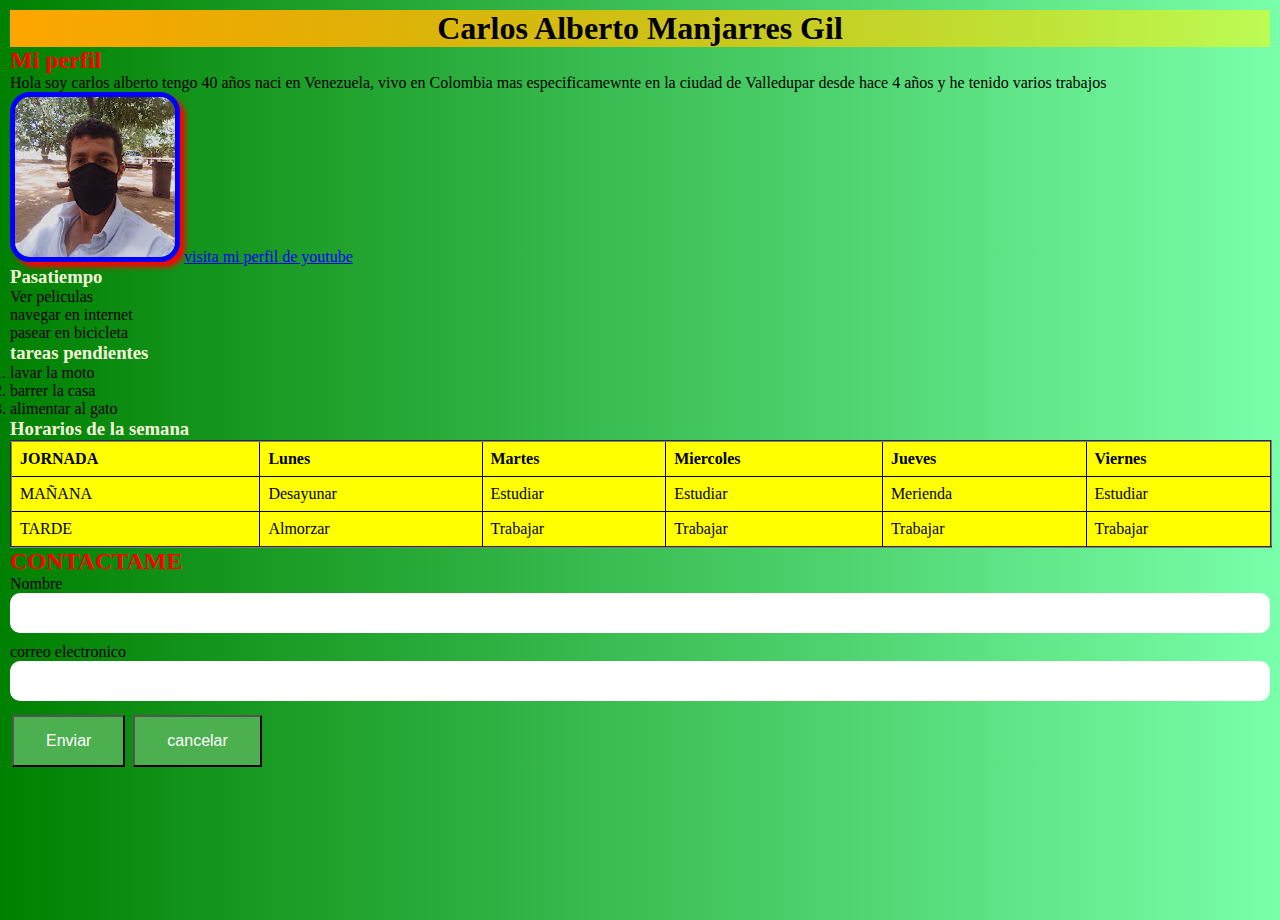
<file: index.html>
<!DOCTYPE html>
<html lang="es">
<head>
    <meta charset="UTF-8">
    <meta name="viewport" content="width=device-width, initial-scale=1.0">
    <title>SOBRE MI</title>
    <link rel="stylesheet" href="estilos.css">
</head>
<body>
    <h1>Carlos Alberto Manjarres Gil</h1>
    <h2>Mi perfil</h2>
    <p>Hola soy carlos alberto tengo 40 años naci en Venezuela, vivo
        en Colombia mas especificamewnte en la ciudad de Valledupar
        desde hace 4 años y he tenido varios trabajos
    </p>
     <img class="perfil" src="profile.jpg">
    <a href="https://www.youtube.com/@carlosalbertomanjarrezgil1404" rel="noopener noreferrer">visita mi perfil de youtube</a>
    <h3>Pasatiempo</h3>
    <ul>
        <li>Ver peliculas</li>
        <li>navegar en internet</li>
        <li>pasear en bicicleta</li>
    </ul>
    <h3>tareas pendientes</h3>
    <ol>
        <li>lavar la moto</li>
        <li>barrer la casa</li>
        <li>alimentar al gato</li>
    </ol>
    <h3>Horarios de la semana</h3>
    <table border="2">
        <thhead>
            <tr>
                <th>JORNADA</th>
                <th>Lunes</th>
                <th>Martes</th>
                <th>Miercoles</th>
                <th>Jueves</th>
                <th>Viernes</th>
            </tr>
            
        </thhead>
        
        <tbody>
            <tr>
                <td>MAÑANA</td>
                <td>Desayunar</td>
                <td>Estudiar</td>
                <td>Estudiar</td>
                <td>Merienda</td>
                <td>Estudiar</td>
            </tr>
            <tr>
                <td>TARDE</td>
                <td>Almorzar</td>
                <td>Trabajar</td>
                <td>Trabajar</td>
                <td>Trabajar</td>
                <td>Trabajar</td>
            </tr>
         </tbody>
    
      
        
    
    </table>
    <h2>CONTACTAME</h2>
          <form action="">
            <label for="nom">Nombre</label>
            <input type="text" name="nom" id="nom" value="" required>
            <label for="ema">correo electronico</label>
            <input type="email" name="" id="ema" required>
            <input class="button" type="submit" value="Enviar">
            <input type="reset" value="cancelar" class="button">

          </form>
          <script type="module" src="main.js"></script>
</body>
</html>
</file>
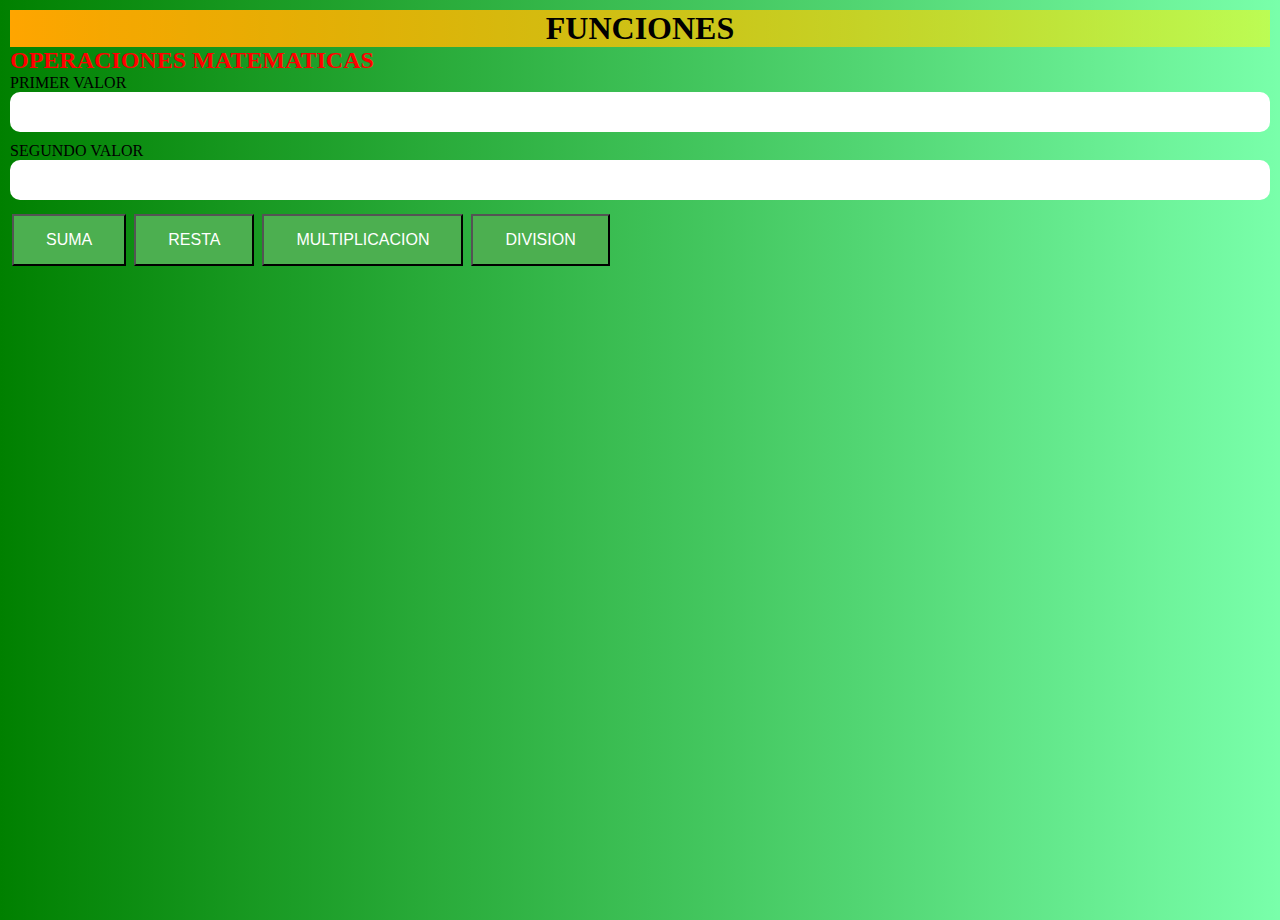
<file: lab3.html>
<!DOCTYPE html>
<html lang="es">
<head>
    <meta charset="UTF-8">
    <meta name="viewport" content="width=device-width, initial-scale=1.0">
    <title>FUNCIONES</title>
    <link rel="stylesheet" href="estilos.css">
</head>
<body>
    <h1>FUNCIONES</h1>
    <h2>OPERACIONES MATEMATICAS</h2>
    <form action="#" method="get">
        <label for="n1">PRIMER VALOR</label>
        <input type="number" name="n1" id="n1">
        <label for="n2">SEGUNDO VALOR</label>
        <input type="number" name="n2" id="n2">
        <div>
            <h2 id="resul"></h2>
        </div>
        <input type="button" class="button" value="SUMA" onclick="fSumar()">
        <input type="button" class="button" value="RESTA" onclick="fRestar()">
        <input type="button" class="button" value="MULTIPLICACION" onclick="fMultiplicar()">
        <input type="button" class="button" value="DIVISION" onclick="fDividir()">
    </form>    
    <script src="main.js"></script>
</body>
</html>
</file>
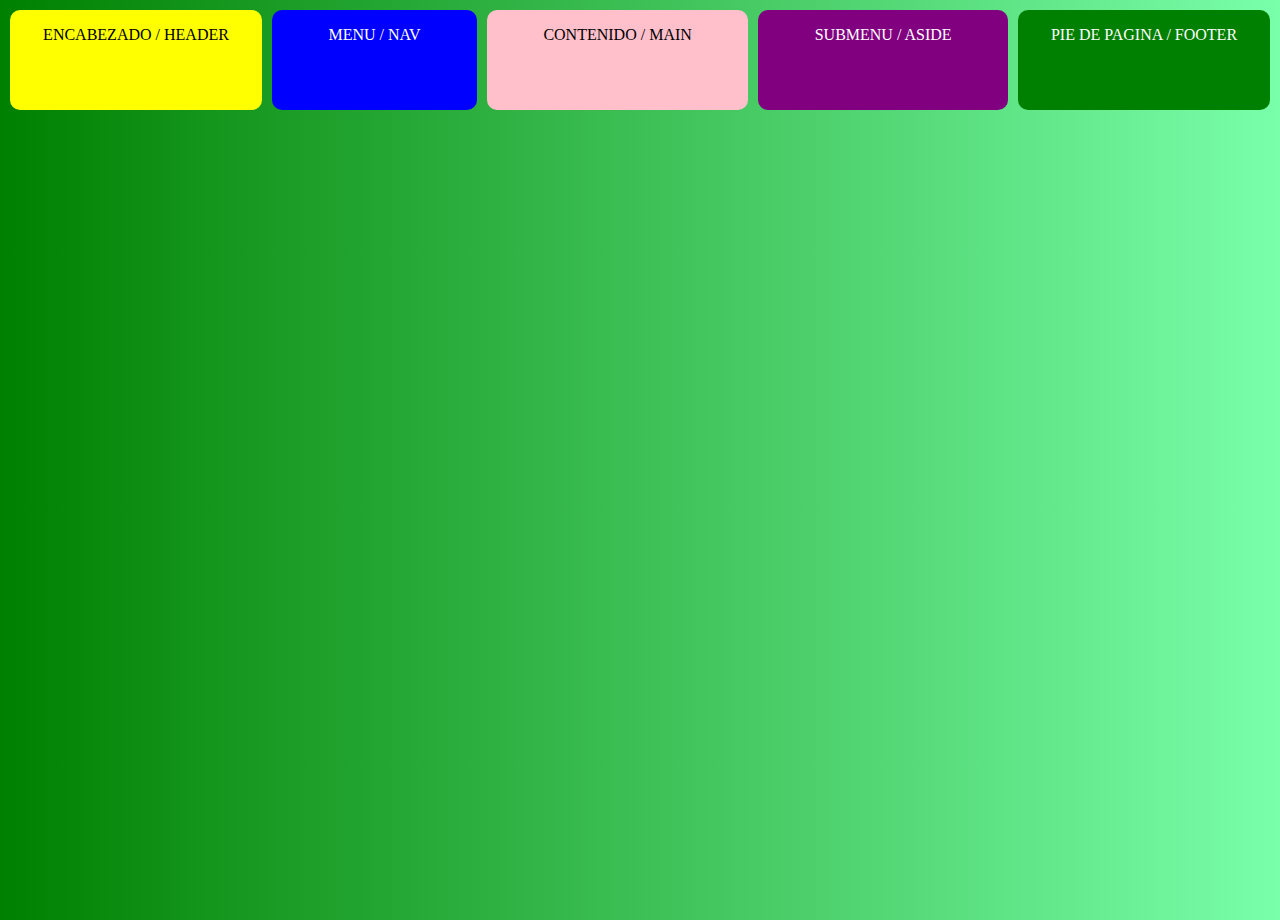
<file: principal.html>
<!DOCTYPE html>
<html lang="es">
<head>
    <meta charset="UTF-8">
    <meta name="viewport" content="width=device-width, initial-scale=1.0">
    <title>PRINCIPAL</title>
    <link rel="stylesheet" href="estilos.css">
</head>
<body class="page">
    <header class="header">ENCABEZADO / HEADER</header>
    <nav class="nav">MENU / NAV</nav>
    <main class="main">CONTENIDO / MAIN</main>
    <aside class="aside">SUBMENU / ASIDE</aside>
    <footer class="footer">PIE DE PAGINA / FOOTER</footer>
    
</body>
</html>
</file>
<file: estilos.css>
* {
   margin: 0;
   padding: 0;
    box-sizing: content-box;
    }
    body {
        background: linear-gradient(to left, rgba(0, 255, 94, 0.526), green);
        margin: 10px;
        min-height: 100vh;
    }
    
    h1 {
        text-align: center;
        background: linear-gradient(to left,rgba(255, 251, 0, 0.505), orange);
    }

    .perfil{
        max-width: 2000px;
        border: 5px solid blue;
        border-radius: 20px;
        box-shadow: 5px 5px 5px red;
    }
    h2 {
        color: red;
    }
    h3 {
        color: beige;
    }

    input[type="text"], input[type="email"], input[type="number"] {
        min-width: 100%;
        min-height: 40px;
        margin-bottom: 10px;
        border-radius: 10px;
        border: 5px yellow;
    }
    input[type="text"]:hover, input [type="email"], input[type="number"]:hover {
        border: 2px blue;
        box-shadow: 5px 5px 10px;
    }
    a:hover {
        text-shadow: 2px 2px 5px orange;
        color:red;
    }
    .button {
        background-color: #4caf50; 
        color:white; 
        padding: 15px 32px; 
        text-decoration: none; 
        display: inline-block;
        font-size: 16px; 
        margin: 4px 2px;
        cursor: pointer;
    }
    .button:hover{
        border: gray 5px solid;
        box-shadow: 5px 5px 5px gray;
        font-size: 20px;
        color: red;
    }
    table{
        border-collapse: collapse;
        width: 100%;
        background: yellow;

    }
    td, th{
        border: 1px solid black;
        text-align: left;
        padding: 8px;
    }

    /*ESTILOS DE PRINCIPAL HTML*/
    .header{
        background: yellow;
        text-align: center;
        border-radius: 10px;
        padding: 1rem;
        grid-area: "header";
    }
    .nav{
        background: blue;
        text-align: center;
        border-radius: 10px;
        padding: 1rem;
        color: white;
        grid-area: "nav";
    }
    
    .main{
        background: pink;
        text-align: center;
        border-radius: 10px;
        padding: 1rem;
        grid-area: "main";
    }
    
    .aside{
        background: purple;
        text-align: center;
        border-radius: 10px;
        padding: 1rem;
        color: white;
        grid-area: "aside";
    }
    
    .footer{
        background: green;
        text-align: center;
        border-radius: 10px;
        padding: 1rem;
        color: white;
        grid-area: "footer";
    }
    

    /*CSS GRIP*/
     .page{
        display: grid;
        gap: 10px;
        grid-template:
        "header" 100px
        "nav" 50px
        "main" auto
        "aside" 100px
        "footer"50px;

        @media (min-width: 768px){
            grid-template:
            "header  header  header  header  header " 100px
            "nav         nav     nav " 50px
            "main      main      aside " auto 
            "footer    footer    footer" 50px /
            auto auto 30%;
        }

        @media (min-width: 1024px){
            grid-template:
            "header  header  header  header  header" 100px
            "nav     main     main    main   aside" auto
            "footer  footer  footer   footer footer" 50px
            / 20% auto auto auto 20%;
        }
     }
</file>
